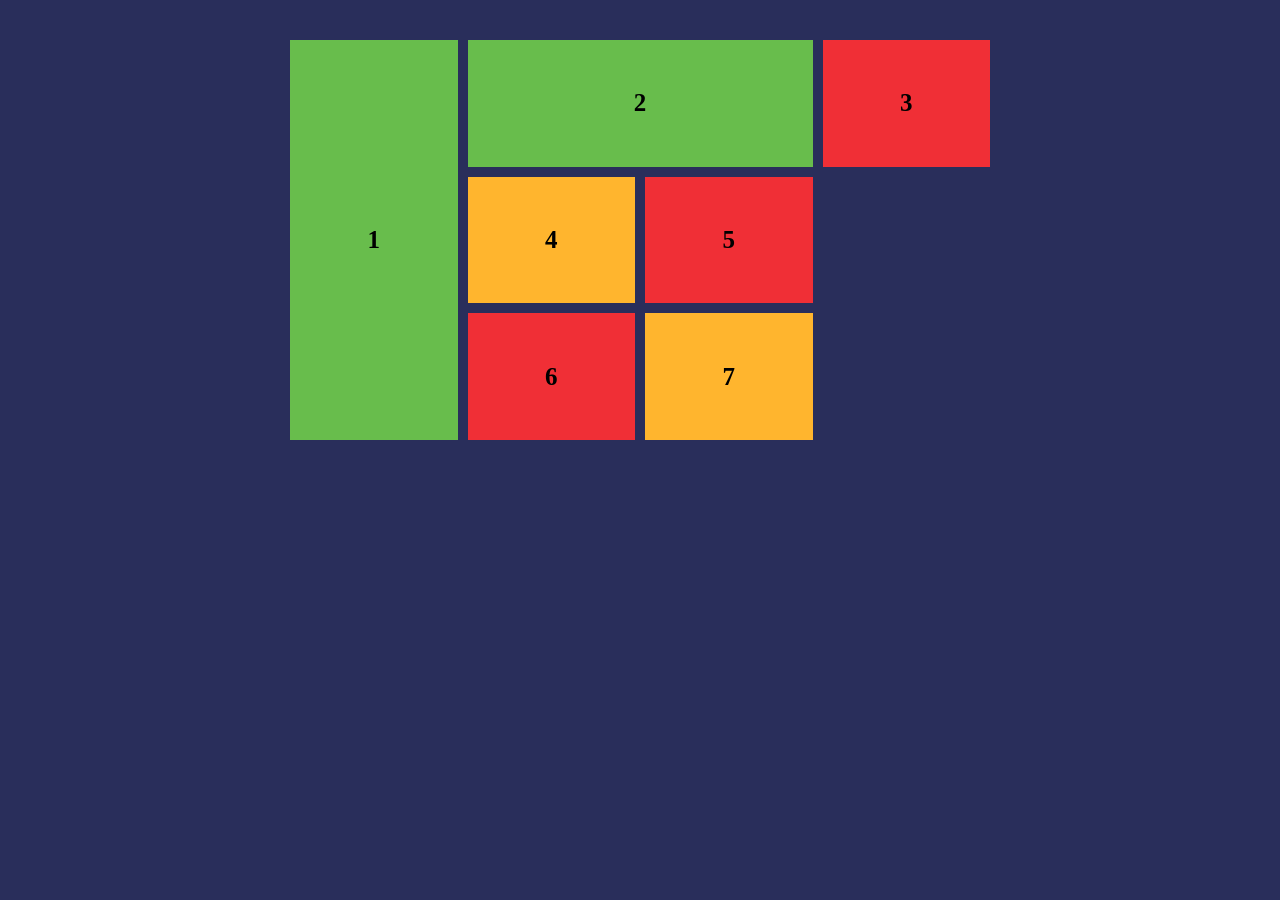
<file: grid.html>
<!DOCTYPE html>
<html lang="en">
<head>
    <meta charset="UTF-8">
    <meta name="viewport" content="width=device-width, initial-scale=1.0">
    <title>CSS Grid Example</title>
    <link rel="stylesheet" href="grid.css">
</head>
<body>

    <div class="grid-container">

        <div class="box box1">1</div>

        <div class="box box2">2</div>

        <div class="box box3">3</div>

        <div class="box box4">4</div>

        <div class="box box5">5</div>

        <div class="box box6">6</div>

        <div class="box box7">7</div>

    </div>

</body>
</html>
</file>
<file: grid.css>
* {
  box-sizing: border-box;
}

body {
  margin: 0;
  padding: 40px;
  background: #292e5b;
}

.grid-container {
  display: grid;

  grid-template-columns: 1fr 1fr 1fr 1fr;

  grid-template-rows: 1fr 1fr 1fr;

  gap: 10px;

  width: 700px;
  height: 400px;

  margin: auto;
}

.box {
  display: flex;
  justify-content: center;
  align-items: center;

  font-size: 25px;
  font-weight: bold;
}

.box1 {
  background: #68bd4c;

  /* Start at column 1 */
  grid-column: 1;

  /* Cover all 3 rows */
  grid-row: 1 / 4;
}

.box2 {
  background: #68bd4c;

  /* Start column 2 and end at column 4 */
  grid-column: 2 / 4;

  grid-row: 1;
}

.box3 {
  background: #f02f36;

  grid-column: 4;
  grid-row: 1;
}

.box4 {
    background: #ffb52e;

    grid-column: 2;
    grid-row: 2;
}

.box5 {
    background: #f02f36;

    grid-column: 3;
    grid-row: 2;
}

.box6 {
    background: #f02f36;

    grid-column: 2;
    grid-row: 3;
}

.box7 {
    background: #ffb52e;

    grid-column: 3;
    grid-row: 3;
}
</file>
